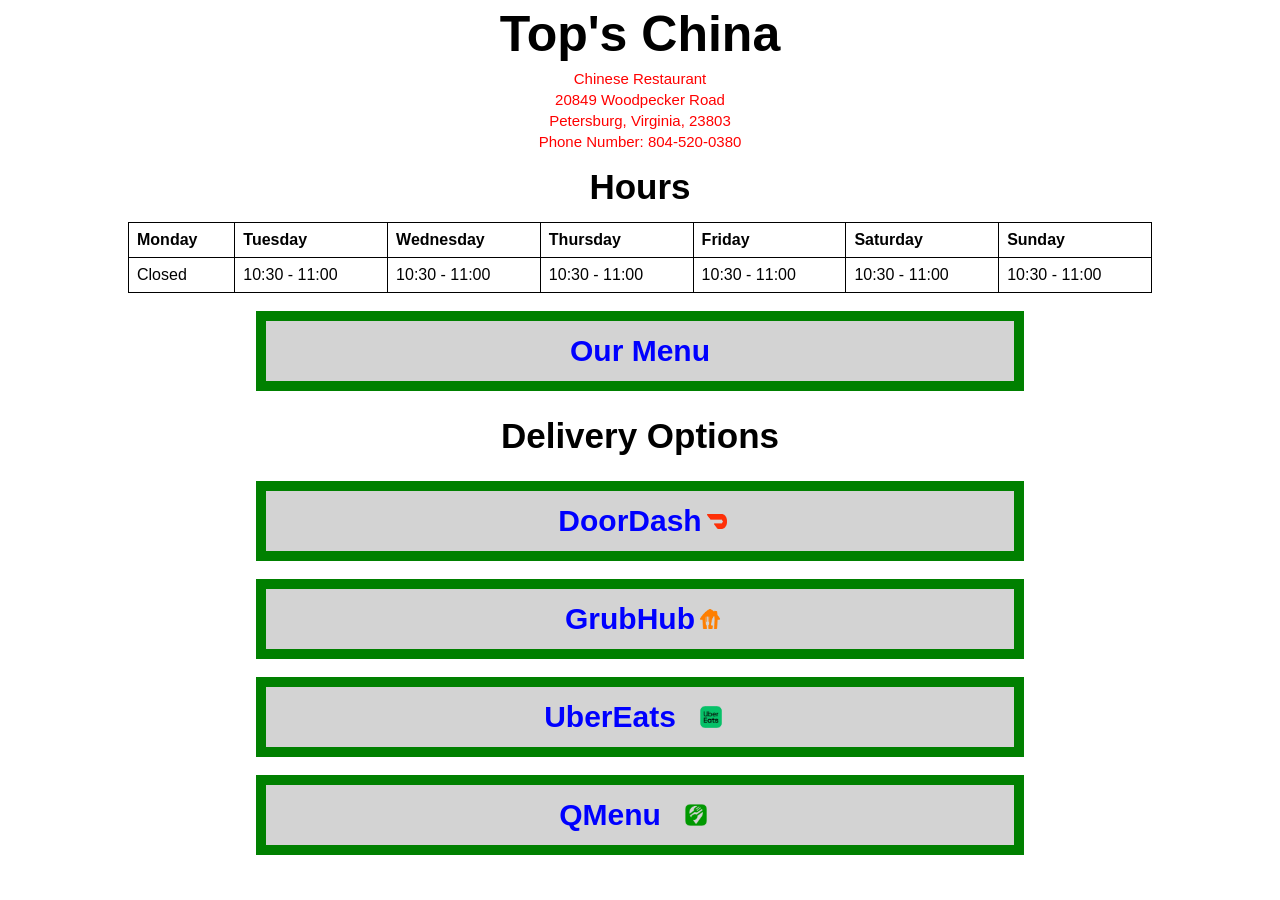
<file: index.html>
<!DOCTYPE html>
<html lang="en">
  <head>
    <meta charset="UTF-8" />
    <meta name="viewport" content="width=device-width, initial-scale=1.0" />
    <meta name="description" content="" />
    <title>Top's China Home</title>
    <link rel="stylesheet" href="main.css" />
  </head>

  <body>
    <h1 class="title">Top's China</h1>
    <p>Chinese Restaurant</p>
    <p>20849 Woodpecker Road</p>
    <p>Petersburg, Virginia, 23803</p>
    <p>Phone Number: 804-520-0380</p>
    <h2 class="hours">Hours</h2>
    <table>
      <tr>
        <th>Monday</th>
        <th>Tuesday</th>
        <th>Wednesday</th>
        <th>Thursday</th>
        <th>Friday</th>
        <th>Saturday</th>
        <th>Sunday</th>
      </tr>
      <tr>
        <td>Closed</td>
        <td>10:30 - 11:00</td>
        <td>10:30 - 11:00</td>
        <td>10:30 - 11:00</td>
        <td>10:30 - 11:00</td>
        <td>10:30 - 11:00</td>
        <td>10:30 - 11:00</td>
      </tr>
    </table>
    <br />
    <div class="menu"><a href="menu.html" class="menutext">Our Menu</a></div>
  </body>
  <h3 class="delivery">Delivery Options</h3>
  <div class="doordash">
    <a
      href="https://www.doordash.com/store/top%E2%80%99s-china-petersburg-921341/?cursor=eyJzdG9yZV9wcmltYXJ5X3ZlcnRpY2FsX2lkcyI6WzFdfQ==&pickup=false"
      class="doordashtext"
      >DoorDash</a
    >
    <img class="doordashimage" src="Images/doordash.png" alt="Doordash" />
  </div>
  <br />
  <div class="grubhub">
    <a
      href="https://www.grubhub.com/restaurant/tops-china-restaurant-20849-woodpecker-road-petersburg/4764312"
      class="grubhubtext"
      >GrubHub</a
    >
    <img class="grubhubimage" src="Images/grubhub.png" alt="GrubHub" />
  </div>
  <br />
  <div class="ubereats">
    <a
      href="https://www.ubereats.com/store/tops-china/_q0-BFd5Rl2pXuMeIvdudQ"
      class="ubereatstext"
      >UberEats</a
    >
    <img class="ubereatsimage" src="Images/ubereats.png" alt="UberEats" />
  </div>
  <br />
  <div class="qmenu">
    <a
      href="https://www.qmenu.us/#/top-s-china-petersburg/menu/1594341966933/details"
      class="qmenutext"
      >QMenu</a
    >
    <img class="qmenuimage" src="Images/qmenu.png" alt="QMenu" />
  </div>
  <br />
</html>
</file>
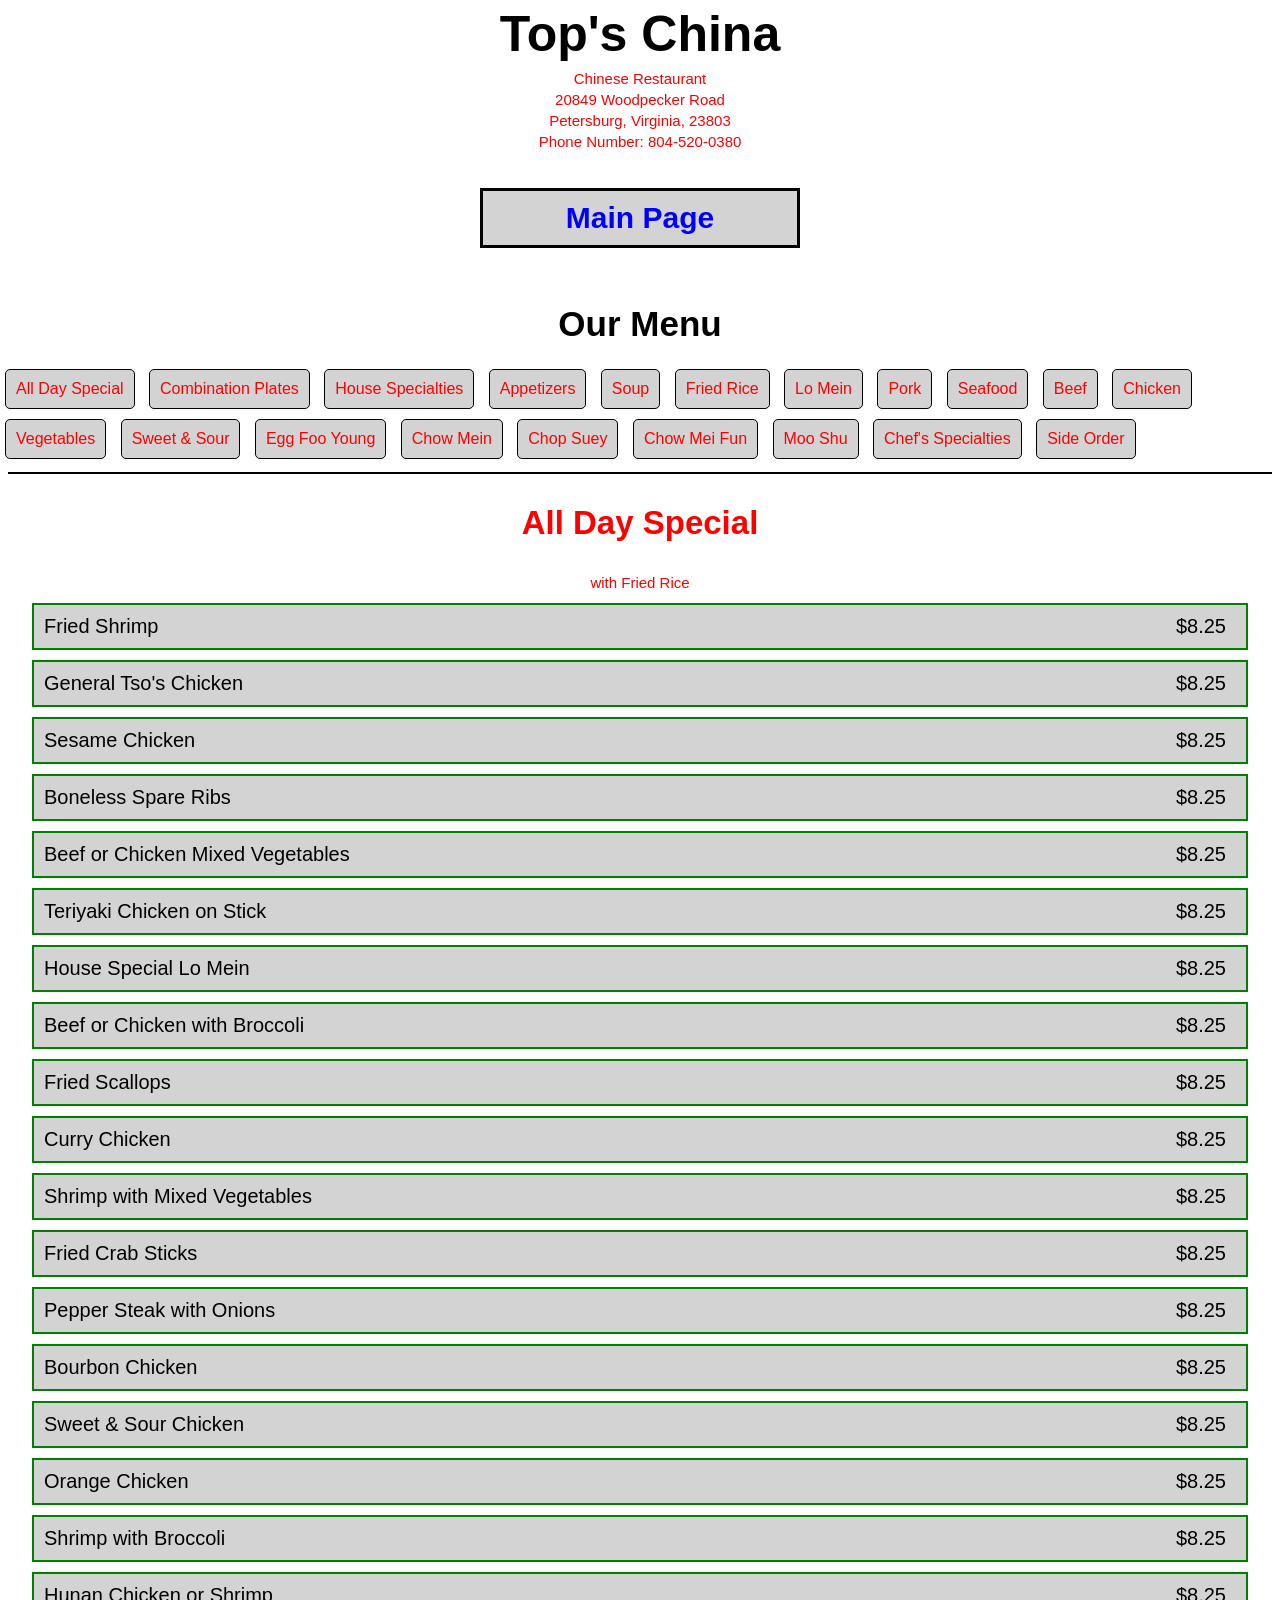
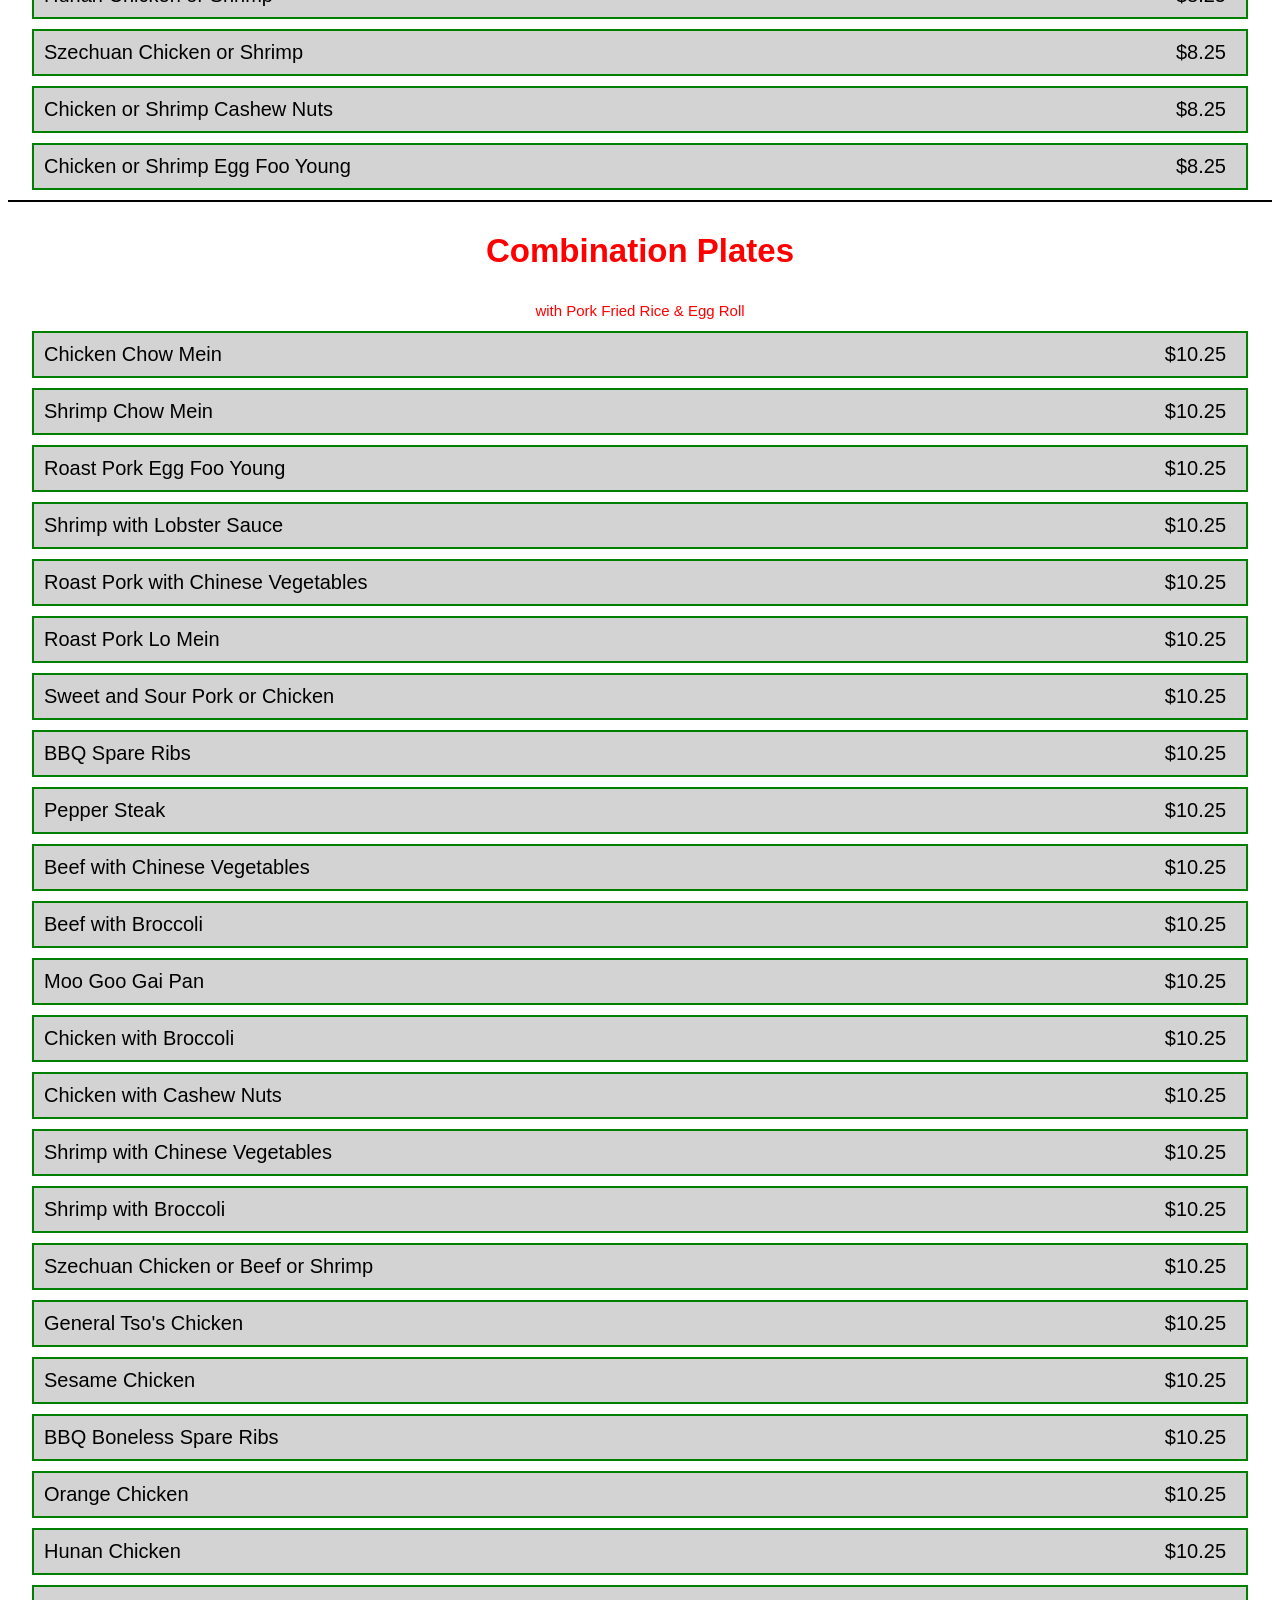
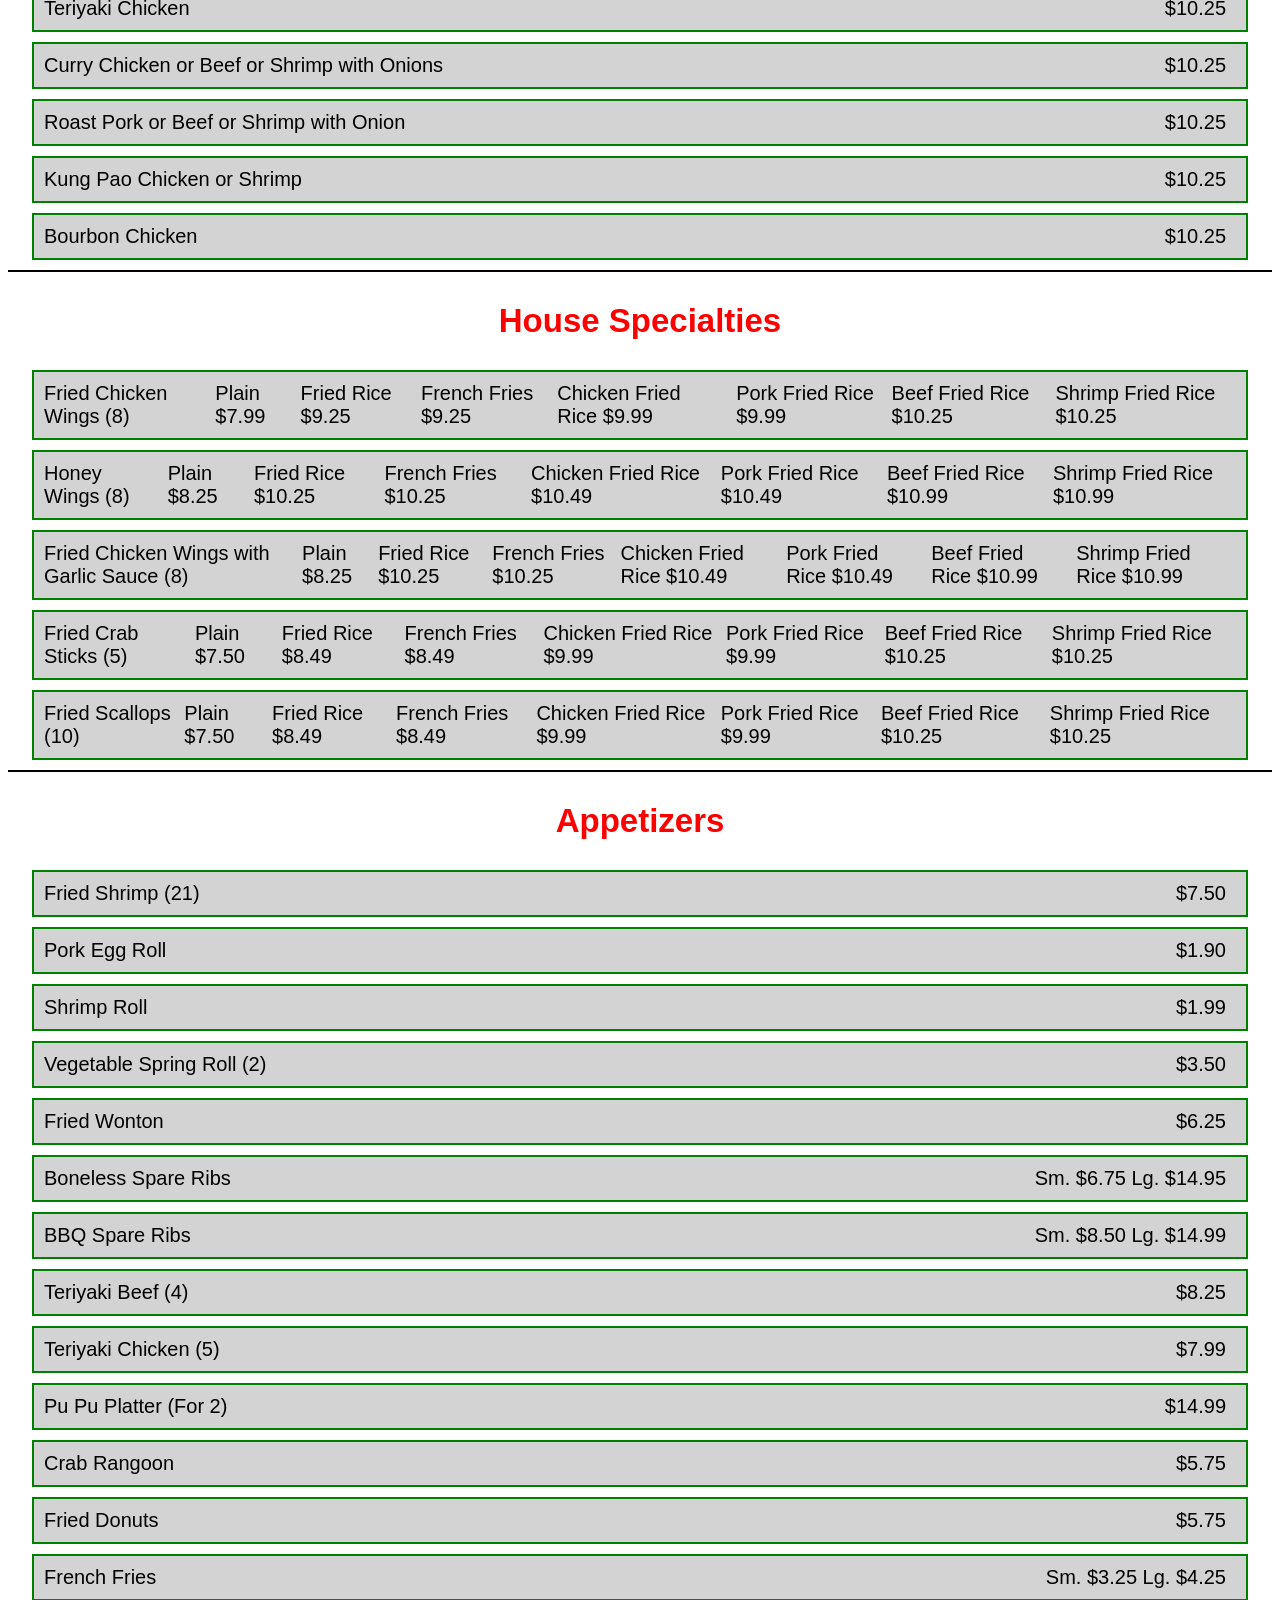
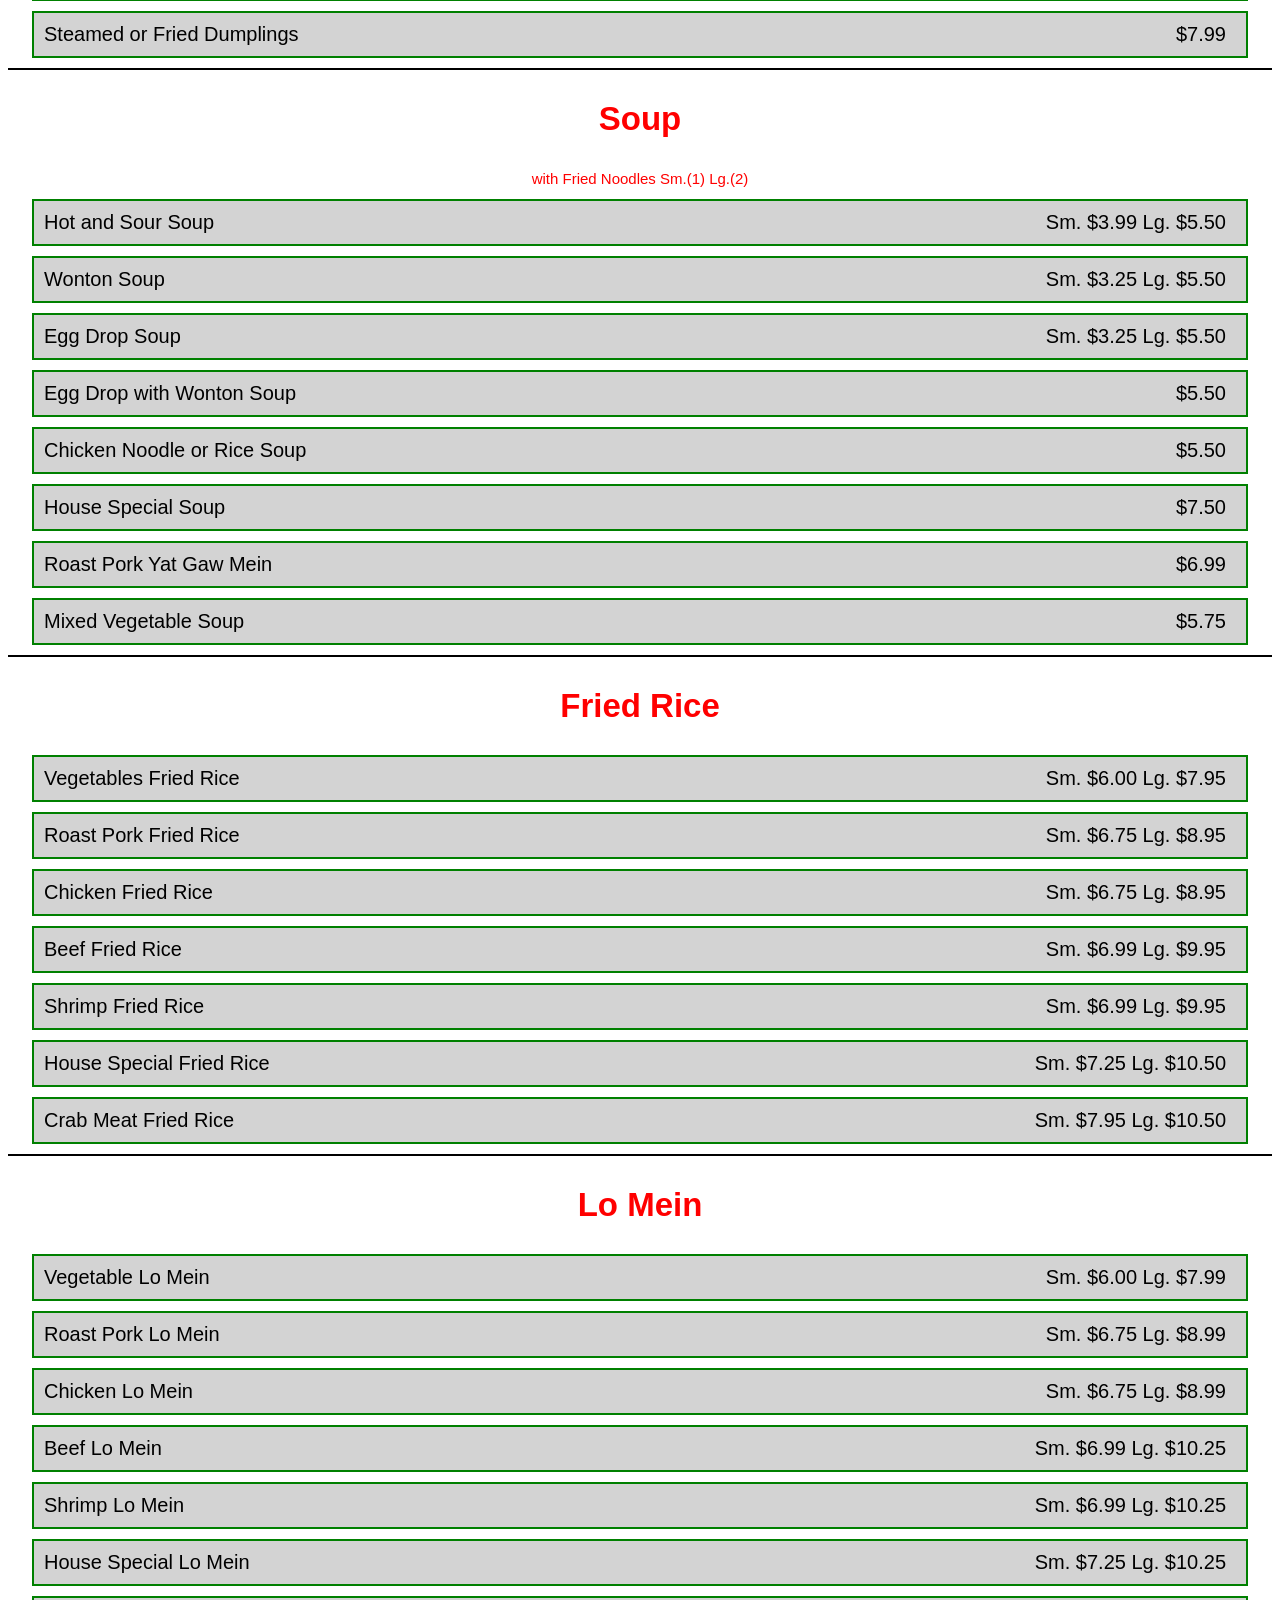
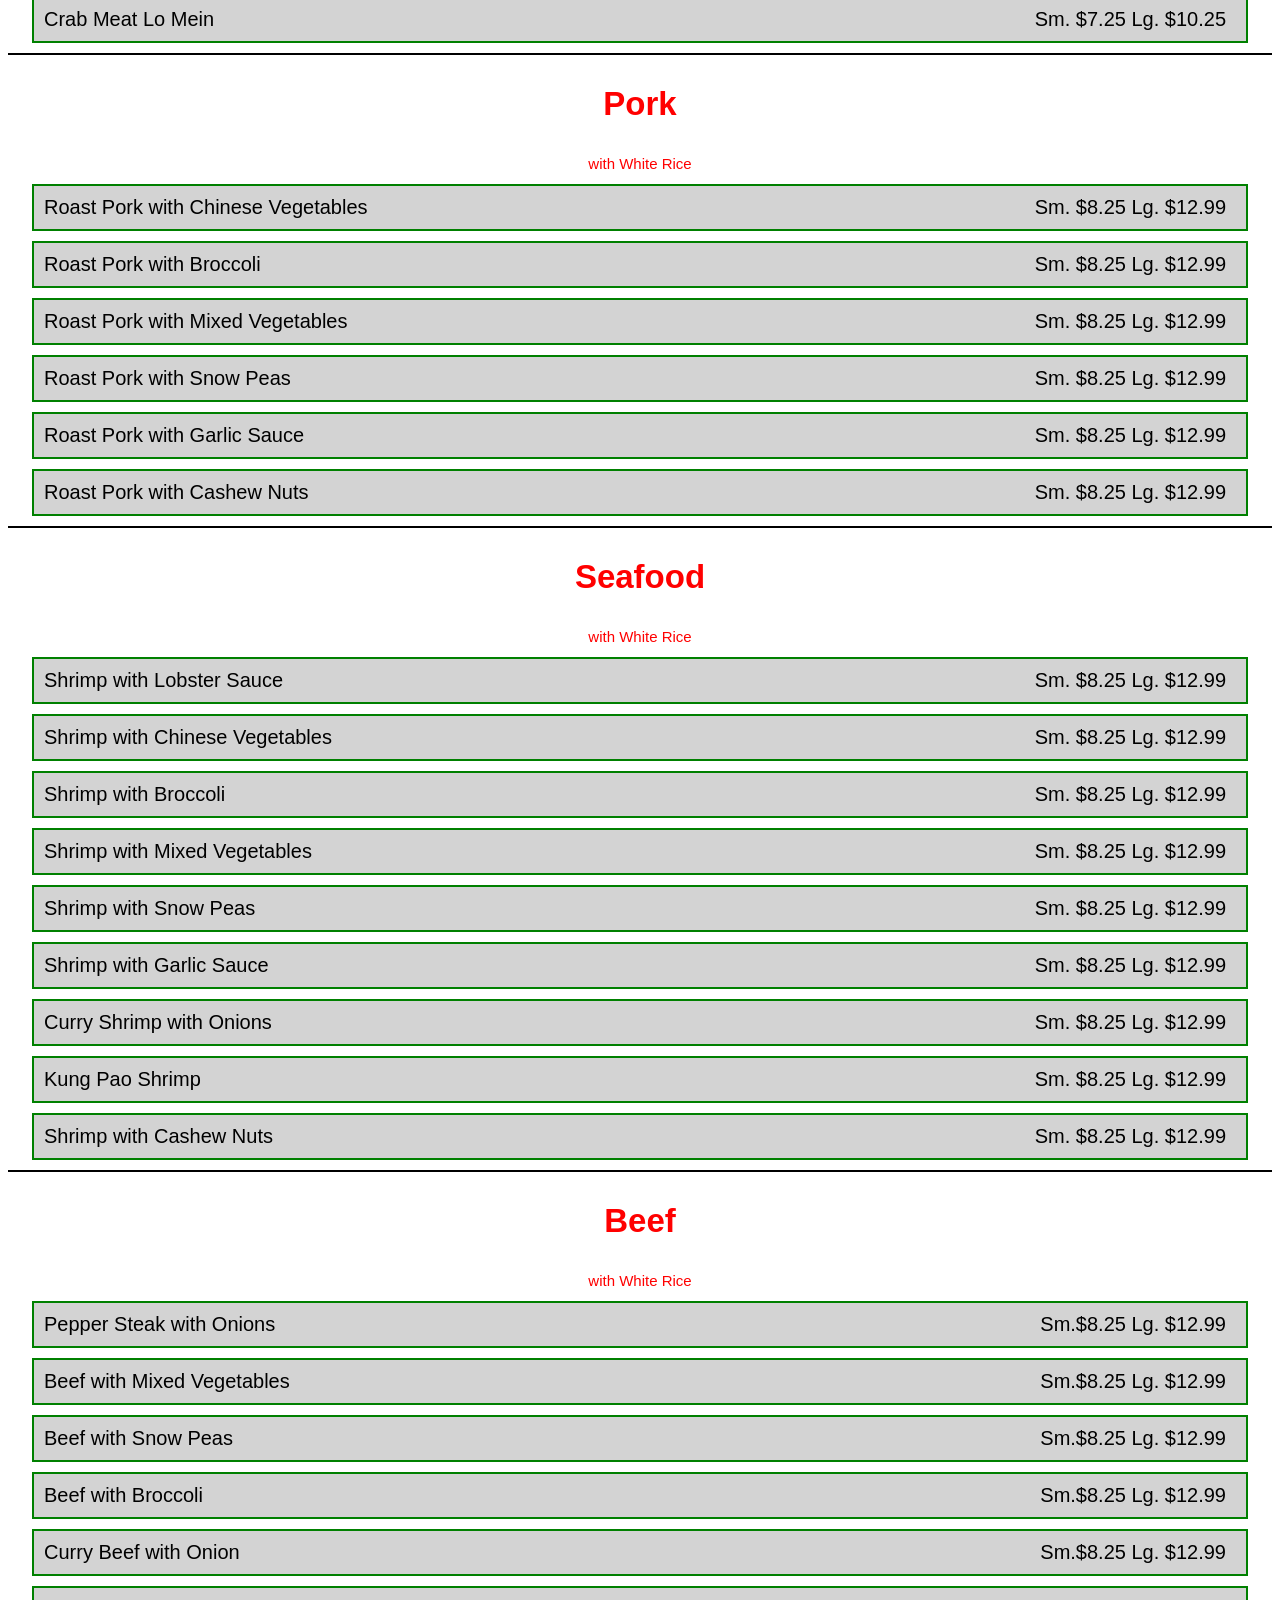
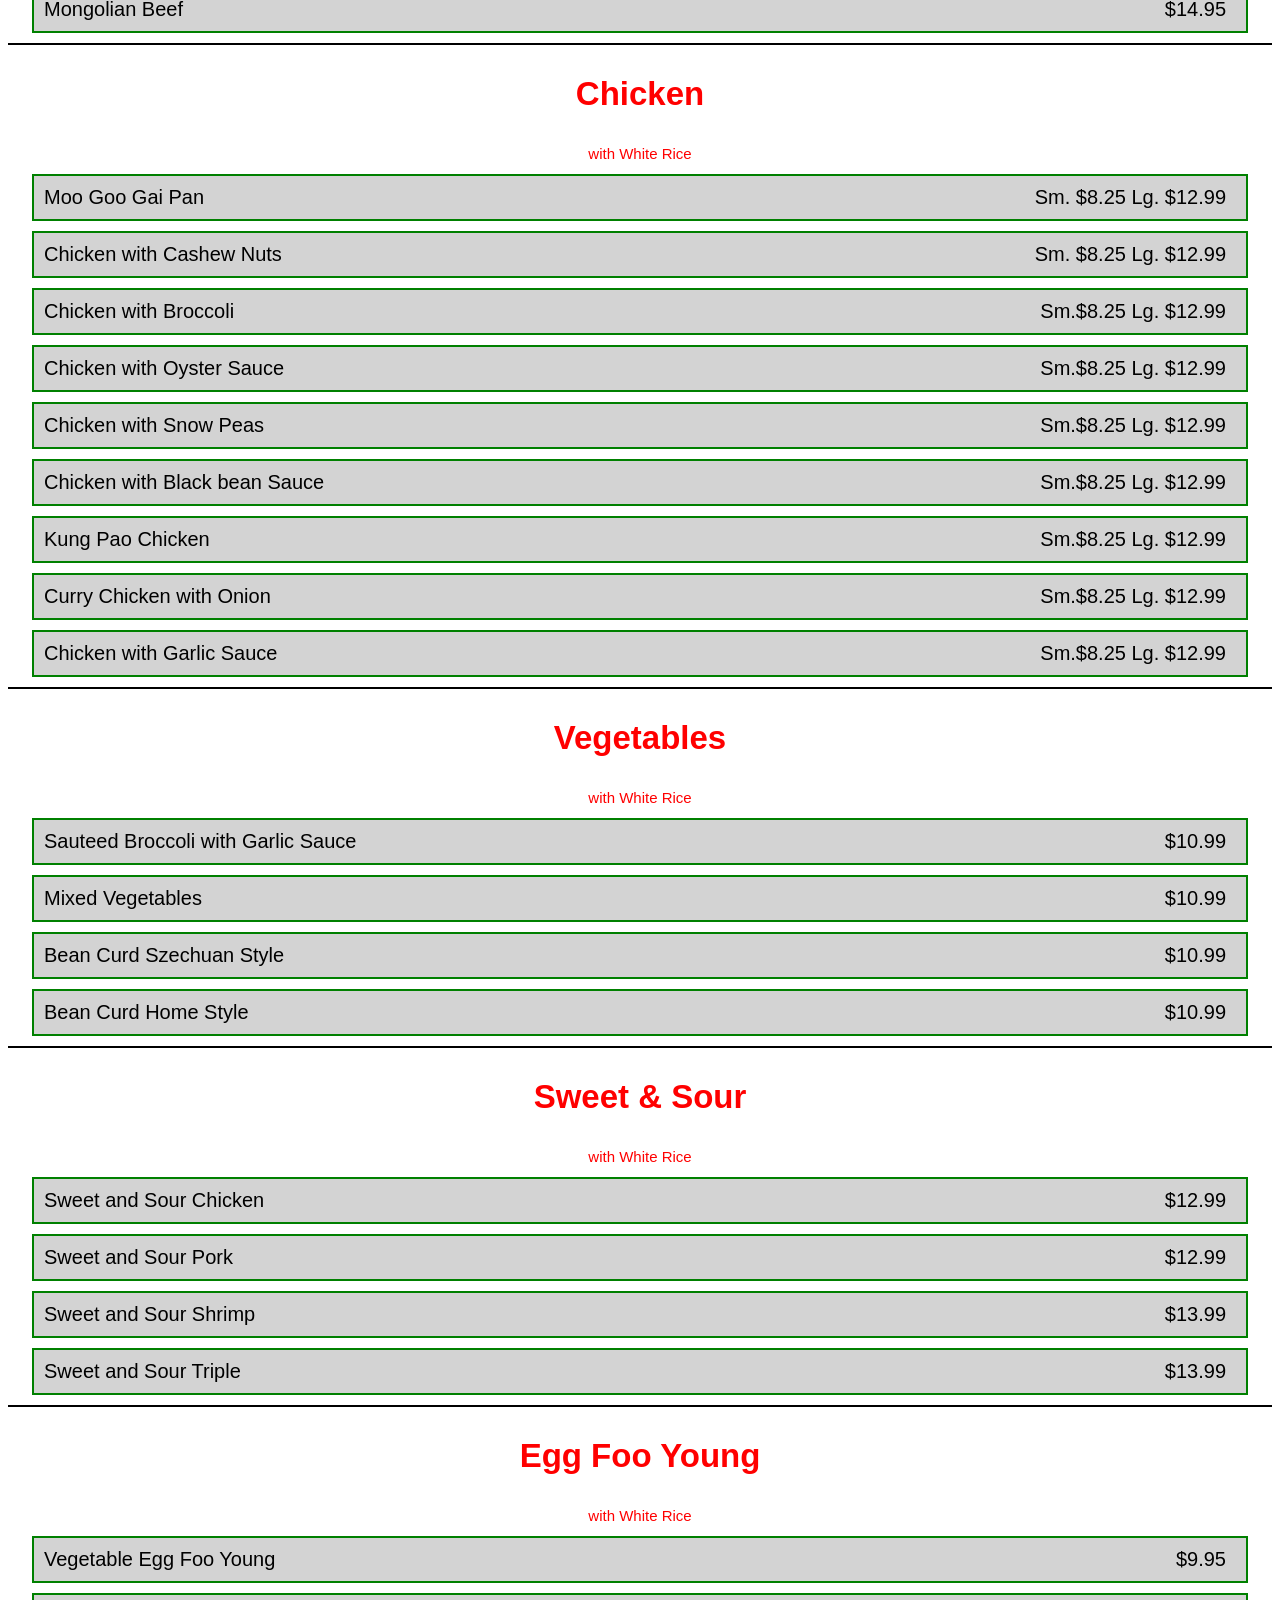
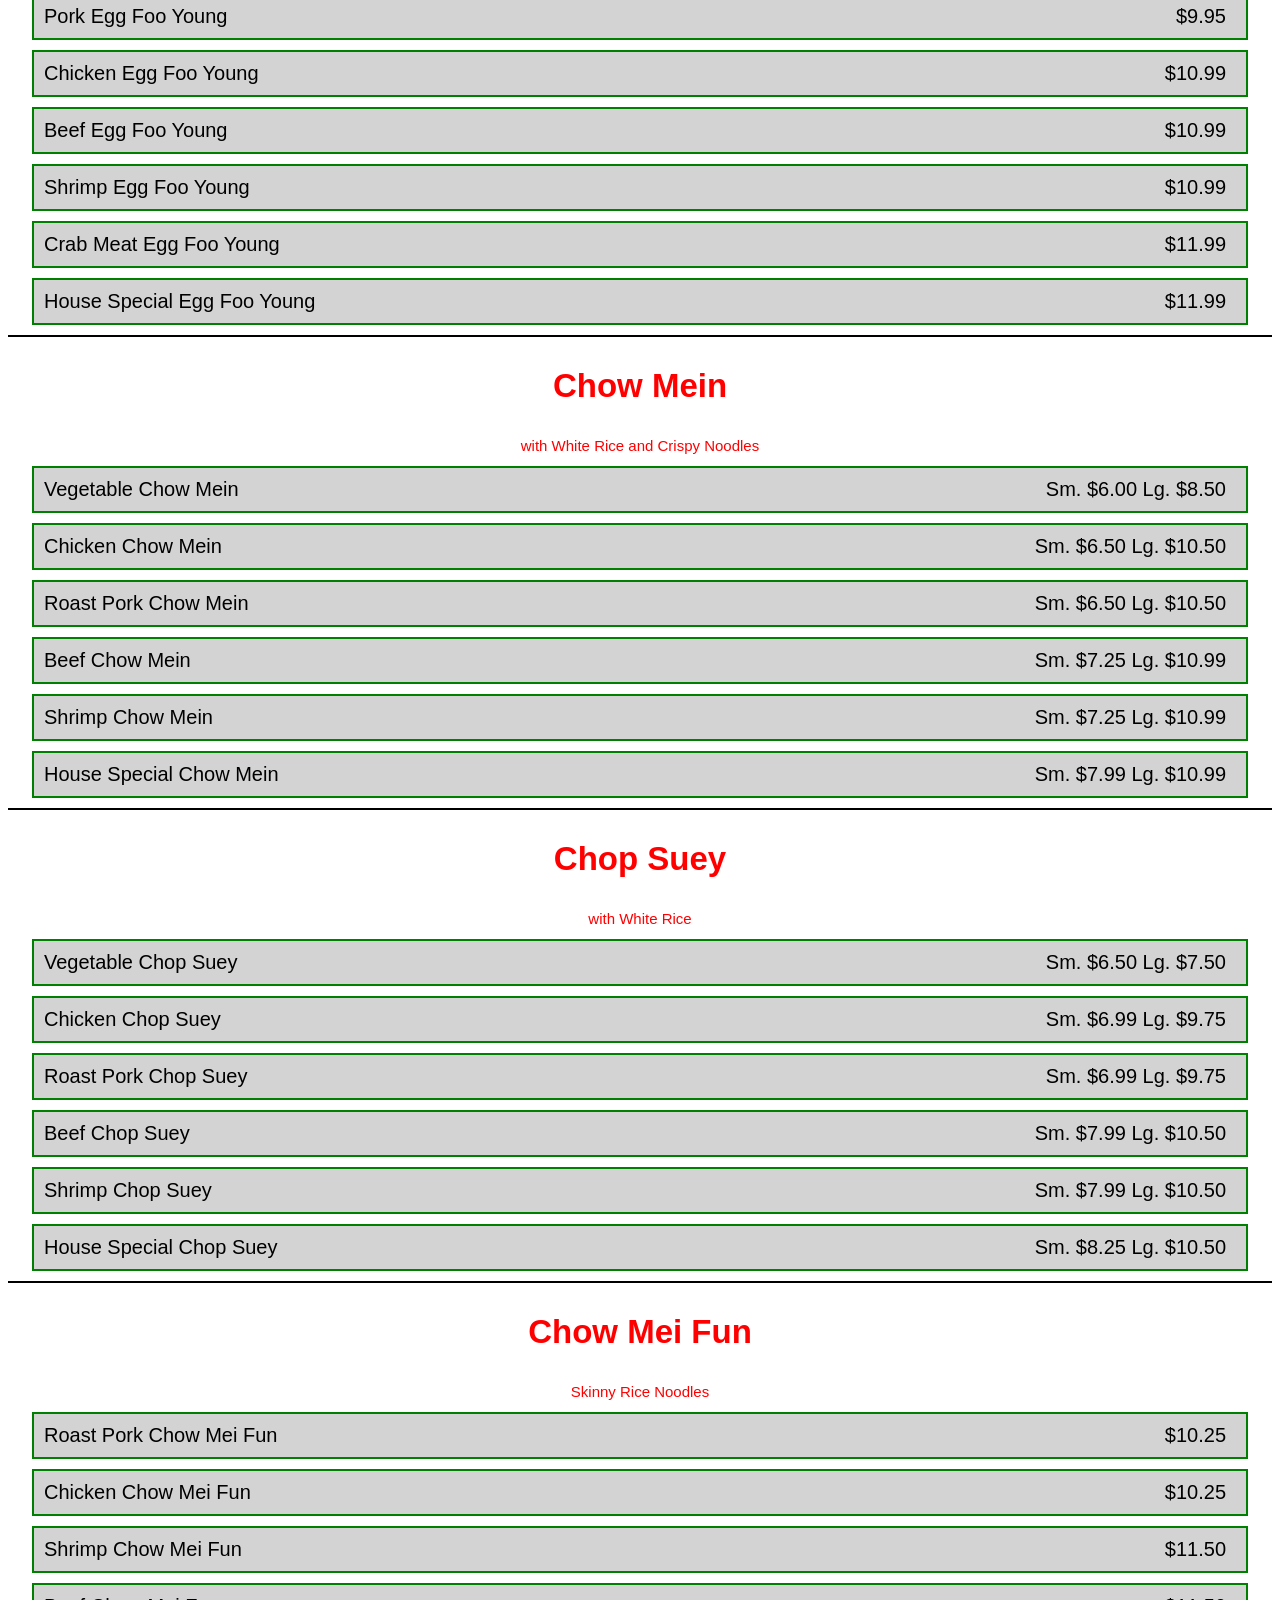
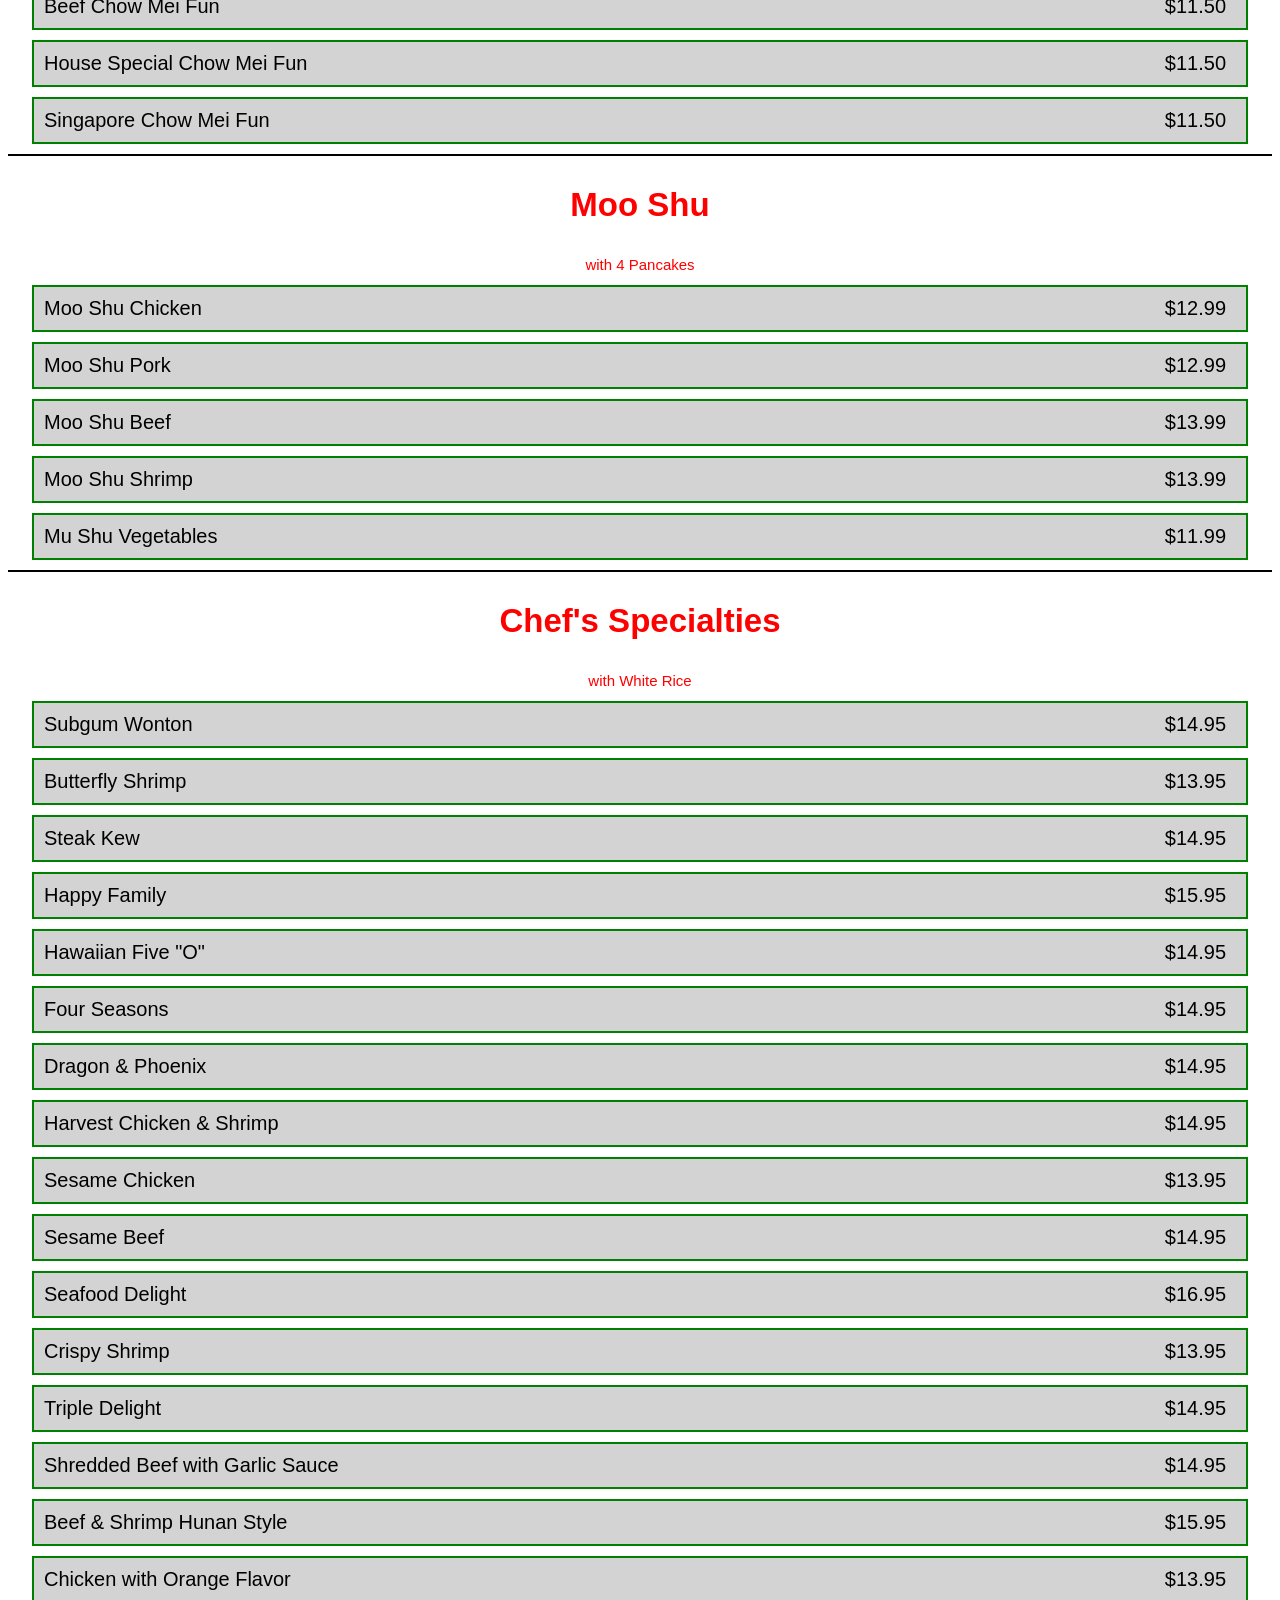
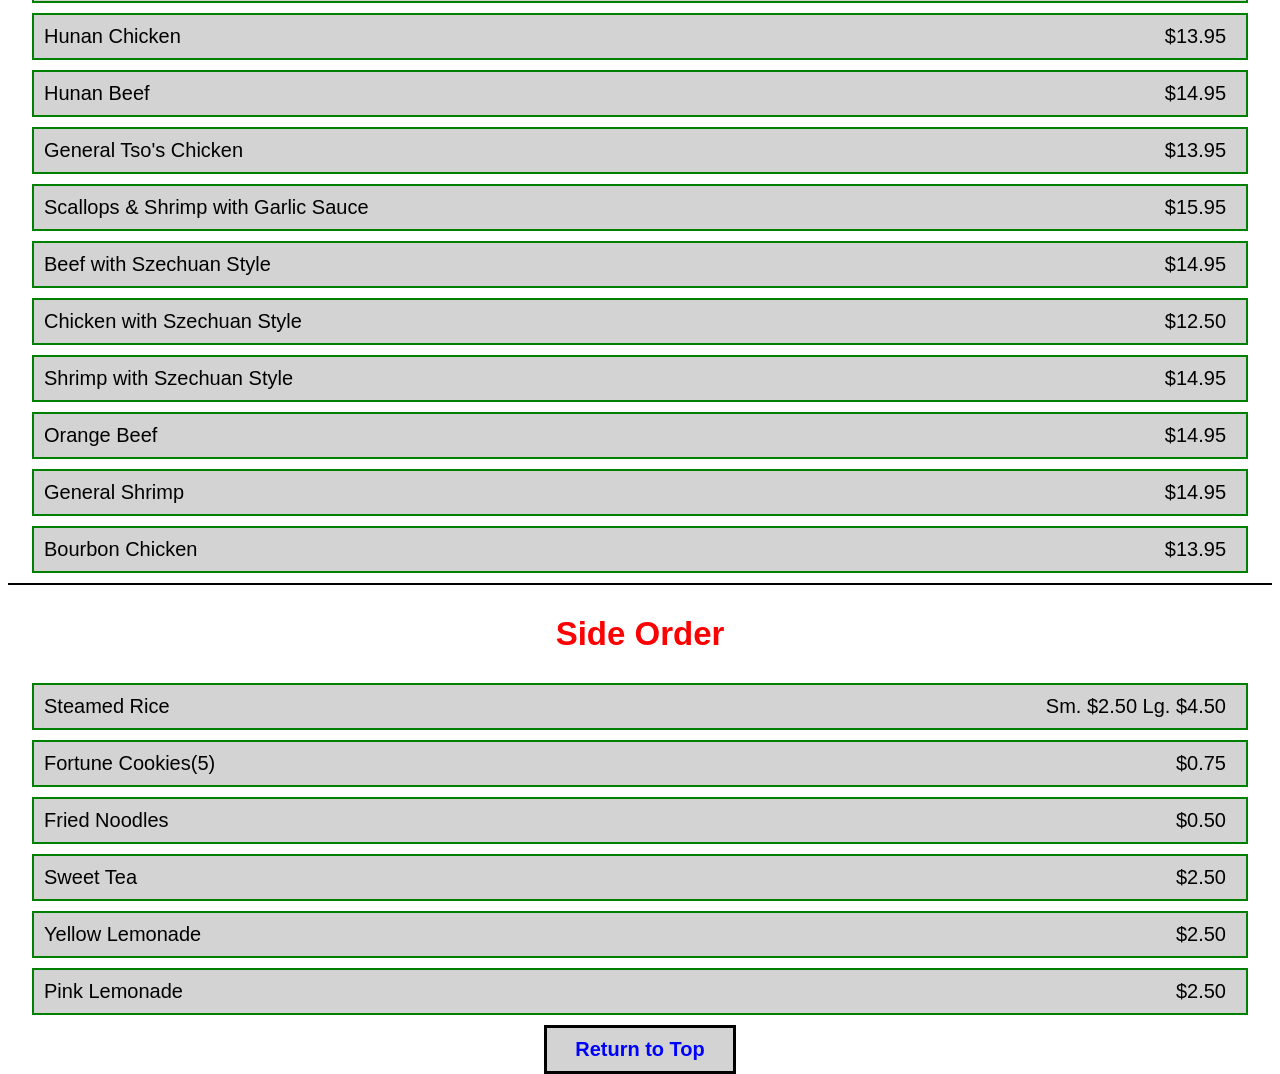
<file: menu.html>
<!DOCTYPE html>
<html lang="en">
  <head>
    <meta charset="UTF-8" />
    <meta name="viewport" content="width=device-width, initial-scale=1.0" />
    <meta name="description" content="" />
    <title>Top's China Menu</title>
    <link rel="stylesheet" href="main.css" />
  </head>
  <body>
    <h1 class="title">Top's China</h1>
    <p>Chinese Restaurant</p>
    <p>20849 Woodpecker Road</p>
    <p>Petersburg, Virginia, 23803</p>
    <p>Phone Number: 804-520-0380</p>
    <br />
    <br />
    <a href="index.html" class="mainpage">Main Page</a>
    <br />
    <br />
    <h2 class="menu2">Our Menu</h2>
    <ul class="horizontal-menu">
      <li><a href="#section-alldayspecial">All Day Special</a></li>
      <li><a href="#section-combinationplates">Combination Plates</a></li>
      <li><a href="#section-housespecialties">House Specialties</a></li>
      <li><a href="#section-appetizers">Appetizers</a></li>
      <li><a href="#section-soup">Soup</a></li>
      <li><a href="#section-friedrice">Fried Rice</a></li>
      <li><a href="#section-lomein">Lo Mein</a></li>
      <li><a href="#section-pork">Pork</a></li>
      <li><a href="#section-seafood">Seafood</a></li>
      <li><a href="#section-beef">Beef</a></li>
      <li><a href="#section-chicken">Chicken</a></li>
      <li><a href="#section-vegetables">Vegetables</a></li>
      <li><a href="#section-sweetandsour">Sweet & Sour</a></li>
      <li><a href="#section-eggfooyoung">Egg Foo Young</a></li>
      <li><a href="#section-chowmein">Chow Mein</a></li>
      <li><a href="#section-chopsuey">Chop Suey</a></li>
      <li><a href="#section-chowmeifun">Chow Mei Fun</a></li>
      <li><a href="#section-mooshu">Moo Shu</a></li>
      <li><a href="#section-chef'sspecialties">Chef's Specialties</a></li>
      <li><a href="#section-sideorder">Side Order</a></li>
    </ul>
    <hr class="selection" />
    <h3 id="section-special">All Day Special</h3>
    <p>with Fried Rice</p>
    <div class="menu-item"><span>Fried Shrimp</span><span>$8.25</span></div>
    <div class="menu-item">
      <span>General Tso's Chicken</span><span>$8.25</span>
    </div>
    <div class="menu-item"><span>Sesame Chicken</span><span>$8.25</span></div>
    <div class="menu-item">
      <span>Boneless Spare Ribs</span><span>$8.25</span>
    </div>
    <div class="menu-item">
      <span>Beef or Chicken Mixed Vegetables</span><span>$8.25</span>
    </div>
    <div class="menu-item">
      <span>Teriyaki Chicken on Stick</span><span>$8.25</span>
    </div>
    <div class="menu-item">
      <span>House Special Lo Mein</span><span>$8.25</span>
    </div>
    <div class="menu-item">
      <span>Beef or Chicken with Broccoli</span><span>$8.25</span>
    </div>
    <div class="menu-item"><span>Fried Scallops</span><span>$8.25</span></div>
    <div class="menu-item"><span>Curry Chicken</span><span>$8.25</span></div>
    <div class="menu-item">
      <span>Shrimp with Mixed Vegetables</span><span>$8.25</span>
    </div>
    <div class="menu-item">
      <span>Fried Crab Sticks</span><span>$8.25</span>
    </div>
    <div class="menu-item">
      <span>Pepper Steak with Onions</span><span>$8.25</span>
    </div>
    <div class="menu-item"><span>Bourbon Chicken</span><span>$8.25</span></div>
    <div class="menu-item">
      <span>Sweet & Sour Chicken</span><span>$8.25</span>
    </div>
    <div class="menu-item"><span>Orange Chicken</span><span>$8.25</span></div>
    <div class="menu-item">
      <span>Shrimp with Broccoli</span><span>$8.25</span>
    </div>
    <div class="menu-item">
      <span>Hunan Chicken or Shrimp</span><span>$8.25</span>
    </div>
    <div class="menu-item">
      <span>Szechuan Chicken or Shrimp</span><span>$8.25</span>
    </div>
    <div class="menu-item">
      <span>Chicken or Shrimp Cashew Nuts</span><span>$8.25</span>
    </div>
    <div class="menu-item">
      <span>Chicken or Shrimp Egg Foo Young</span><span>$8.25</span>
    </div>

    <hr class="selection" />

    <h3 id="section-combinationplates">Combination Plates</h3>
    <p>with Pork Fried Rice & Egg Roll</p>
    <div class="menu-item">
      <span>Chicken Chow Mein</span><span>$10.25</span>
    </div>
    <div class="menu-item">
      <span>Shrimp Chow Mein</span><span>$10.25</span>
    </div>
    <div class="menu-item">
      <span>Roast Pork Egg Foo Young</span><span>$10.25</span>
    </div>
    <div class="menu-item">
      <span>Shrimp with Lobster Sauce</span><span>$10.25</span>
    </div>
    <div class="menu-item">
      <span>Roast Pork with Chinese Vegetables</span><span>$10.25</span>
    </div>
    <div class="menu-item">
      <span>Roast Pork Lo Mein</span><span>$10.25</span>
    </div>
    <div class="menu-item">
      <span>Sweet and Sour Pork or Chicken</span><span>$10.25</span>
    </div>
    <div class="menu-item"><span>BBQ Spare Ribs</span><span>$10.25</span></div>
    <div class="menu-item"><span>Pepper Steak</span><span>$10.25</span></div>
    <div class="menu-item">
      <span>Beef with Chinese Vegetables</span><span>$10.25</span>
    </div>
    <div class="menu-item">
      <span>Beef with Broccoli</span><span>$10.25</span>
    </div>
    <div class="menu-item"><span>Moo Goo Gai Pan</span><span>$10.25</span></div>
    <div class="menu-item">
      <span>Chicken with Broccoli</span><span>$10.25</span>
    </div>
    <div class="menu-item">
      <span>Chicken with Cashew Nuts</span><span>$10.25</span>
    </div>
    <div class="menu-item">
      <span>Shrimp with Chinese Vegetables</span><span>$10.25</span>
    </div>
    <div class="menu-item">
      <span>Shrimp with Broccoli</span><span>$10.25</span>
    </div>
    <div class="menu-item">
      <span>Szechuan Chicken or Beef or Shrimp</span><span>$10.25</span>
    </div>
    <div class="menu-item">
      <span>General Tso's Chicken</span><span>$10.25</span>
    </div>
    <div class="menu-item"><span>Sesame Chicken</span><span>$10.25</span></div>
    <div class="menu-item">
      <span>BBQ Boneless Spare Ribs</span><span>$10.25</span>
    </div>
    <div class="menu-item"><span>Orange Chicken</span><span>$10.25</span></div>
    <div class="menu-item"><span>Hunan Chicken</span><span>$10.25</span></div>
    <div class="menu-item">
      <span>Teriyaki Chicken</span><span>$10.25</span>
    </div>
    <div class="menu-item">
      <span>Curry Chicken or Beef or Shrimp with Onions</span
      ><span>$10.25</span>
    </div>
    <div class="menu-item">
      <span>Roast Pork or Beef or Shrimp with Onion</span><span>$10.25</span>
    </div>
    <div class="menu-item">
      <span>Kung Pao Chicken or Shrimp</span><span>$10.25</span>
    </div>
    <div class="menu-item"><span>Bourbon Chicken</span><span>$10.25</span></div>

    <hr class="selection" />

    <h3 id="section-housespecialties">House Specialties</h3>
    <div class="menu-item">
      <span>Fried Chicken Wings (8)</span>
      <span>Plain $7.99</span>
      <span>Fried Rice $9.25</span>
      <span>French Fries $9.25</span>
      <span>Chicken Fried Rice $9.99</span>
      <span>Pork Fried Rice $9.99</span>
      <span>Beef Fried Rice $10.25</span>
      <span>Shrimp Fried Rice $10.25</span>
    </div>

    <div class="menu-item">
      <span>Honey Wings (8)</span>
      <span>Plain $8.25</span>
      <span>Fried Rice $10.25</span>
      <span>French Fries $10.25</span>
      <span>Chicken Fried Rice $10.49</span>
      <span>Pork Fried Rice $10.49</span>
      <span>Beef Fried Rice $10.99</span>
      <span>Shrimp Fried Rice $10.99</span>
    </div>

    <div class="menu-item">
      <span>Fried Chicken Wings with Garlic Sauce (8)</span>
      <span>Plain $8.25</span>
      <span>Fried Rice $10.25</span>
      <span>French Fries $10.25</span>
      <span>Chicken Fried Rice $10.49</span>
      <span>Pork Fried Rice $10.49</span>
      <span>Beef Fried Rice $10.99</span>
      <span>Shrimp Fried Rice $10.99</span>
    </div>

    <div class="menu-item">
      <span>Fried Crab Sticks (5)</span>
      <span>Plain $7.50</span>
      <span>Fried Rice $8.49</span>
      <span>French Fries $8.49</span>
      <span>Chicken Fried Rice $9.99</span>
      <span>Pork Fried Rice $9.99</span>
      <span>Beef Fried Rice $10.25</span>
      <span>Shrimp Fried Rice $10.25</span>
    </div>

    <div class="menu-item">
      <span>Fried Scallops (10)</span>
      <span>Plain $7.50</span>
      <span>Fried Rice $8.49</span>
      <span>French Fries $8.49</span>
      <span>Chicken Fried Rice $9.99</span>
      <span>Pork Fried Rice $9.99</span>
      <span>Beef Fried Rice $10.25</span>
      <span>Shrimp Fried Rice $10.25</span>
    </div>
    <hr class="selection" />

    <h3 id="section-appetizers">Appetizers</h3>
    <div class="menu-item">
      <span>Fried Shrimp (21)</span><span>$7.50</span>
    </div>
    <div class="menu-item"><span>Pork Egg Roll</span><span>$1.90</span></div>
    <div class="menu-item"><span>Shrimp Roll</span><span>$1.99</span></div>
    <div class="menu-item">
      <span>Vegetable Spring Roll (2)</span><span>$3.50</span>
    </div>
    <div class="menu-item"><span>Fried Wonton</span><span>$6.25</span></div>
    <div class="menu-item">
      <span>Boneless Spare Ribs</span><span>Sm. $6.75 Lg. $14.95</span>
    </div>
    <div class="menu-item">
      <span>BBQ Spare Ribs</span><span>Sm. $8.50 Lg. $14.99</span>
    </div>
    <div class="menu-item">
      <span>Teriyaki Beef (4)</span><span>$8.25</span>
    </div>
    <div class="menu-item">
      <span>Teriyaki Chicken (5)</span><span>$7.99</span>
    </div>
    <div class="menu-item">
      <span>Pu Pu Platter (For 2)</span><span>$14.99</span>
    </div>
    <div class="menu-item"><span>Crab Rangoon</span><span>$5.75</span></div>
    <div class="menu-item"><span>Fried Donuts</span><span>$5.75</span></div>
    <div class="menu-item">
      <span>French Fries</span><span>Sm. $3.25 Lg. $4.25</span>
    </div>
    <div class="menu-item">
      <span>Steamed or Fried Dumplings</span><span>$7.99</span>
    </div>

    <hr class="selection" />

    <h3 id="section-soup">Soup</h3>
    <p>with Fried Noodles Sm.(1) Lg.(2)</p>
    <div class="menu-item">
      <span>Hot and Sour Soup</span><span>Sm. $3.99 Lg. $5.50</span>
    </div>
    <div class="menu-item">
      <span>Wonton Soup</span><span>Sm. $3.25 Lg. $5.50</span>
    </div>
    <div class="menu-item">
      <span>Egg Drop Soup</span><span>Sm. $3.25 Lg. $5.50</span>
    </div>
    <div class="menu-item">
      <span>Egg Drop with Wonton Soup</span><span>$5.50</span>
    </div>
    <div class="menu-item">
      <span>Chicken Noodle or Rice Soup</span><span>$5.50</span>
    </div>
    <div class="menu-item">
      <span>House Special Soup</span><span>$7.50</span>
    </div>
    <div class="menu-item">
      <span>Roast Pork Yat Gaw Mein</span><span>$6.99</span>
    </div>
    <div class="menu-item">
      <span>Mixed Vegetable Soup</span><span>$5.75</span>
    </div>

    <hr class="selection" />

    <h3 id="section-friedrice">Fried Rice</h3>
    <div class="menu-item">
      <span>Vegetables Fried Rice</span><span>Sm. $6.00 Lg. $7.95</span>
    </div>
    <div class="menu-item">
      <span>Roast Pork Fried Rice</span><span>Sm. $6.75 Lg. $8.95</span>
    </div>
    <div class="menu-item">
      <span>Chicken Fried Rice</span><span>Sm. $6.75 Lg. $8.95</span>
    </div>
    <div class="menu-item">
      <span>Beef Fried Rice</span><span>Sm. $6.99 Lg. $9.95</span>
    </div>
    <div class="menu-item">
      <span>Shrimp Fried Rice</span><span>Sm. $6.99 Lg. $9.95</span>
    </div>
    <div class="menu-item">
      <span>House Special Fried Rice</span><span>Sm. $7.25 Lg. $10.50</span>
    </div>
    <div class="menu-item">
      <span>Crab Meat Fried Rice</span><span>Sm. $7.95 Lg. $10.50</span>
    </div>

    <hr class="selection" />

    <h3 id="section-lomein">Lo Mein</h3>
    <div class="menu-item">
      <span>Vegetable Lo Mein</span><span>Sm. $6.00 Lg. $7.99</span>
    </div>
    <div class="menu-item">
      <span>Roast Pork Lo Mein</span><span>Sm. $6.75 Lg. $8.99</span>
    </div>
    <div class="menu-item">
      <span>Chicken Lo Mein</span><span>Sm. $6.75 Lg. $8.99</span>
    </div>
    <div class="menu-item">
      <span>Beef Lo Mein</span><span>Sm. $6.99 Lg. $10.25</span>
    </div>
    <div class="menu-item">
      <span>Shrimp Lo Mein</span><span>Sm. $6.99 Lg. $10.25</span>
    </div>
    <div class="menu-item">
      <span>House Special Lo Mein</span><span>Sm. $7.25 Lg. $10.25</span>
    </div>
    <div class="menu-item">
      <span>Crab Meat Lo Mein</span><span>Sm. $7.25 Lg. $10.25</span>
    </div>
    <hr class="selection" />

    <h3 id="section-pork">Pork</h3>
    <p>with White Rice</p>
    <div class="menu-item">
      <span>Roast Pork with Chinese Vegetables</span
      ><span>Sm. $8.25 Lg. $12.99</span>
    </div>
    <div class="menu-item">
      <span>Roast Pork with Broccoli</span><span>Sm. $8.25 Lg. $12.99</span>
    </div>
    <div class="menu-item">
      <span>Roast Pork with Mixed Vegetables</span
      ><span>Sm. $8.25 Lg. $12.99</span>
    </div>
    <div class="menu-item">
      <span>Roast Pork with Snow Peas</span><span>Sm. $8.25 Lg. $12.99</span>
    </div>
    <div class="menu-item">
      <span>Roast Pork with Garlic Sauce</span><span>Sm. $8.25 Lg. $12.99</span>
    </div>
    <div class="menu-item">
      <span>Roast Pork with Cashew Nuts</span><span>Sm. $8.25 Lg. $12.99</span>
    </div>
    <hr class="selection" />

    <h3 id="section-seafood">Seafood</h3>
    <p>with White Rice</p>
    <div class="menu-item">
      <span>Shrimp with Lobster Sauce</span><span>Sm. $8.25 Lg. $12.99</span>
    </div>
    <div class="menu-item">
      <span>Shrimp with Chinese Vegetables</span
      ><span>Sm. $8.25 Lg. $12.99</span>
    </div>
    <div class="menu-item">
      <span>Shrimp with Broccoli</span><span>Sm. $8.25 Lg. $12.99</span>
    </div>
    <div class="menu-item">
      <span>Shrimp with Mixed Vegetables</span><span>Sm. $8.25 Lg. $12.99</span>
    </div>
    <div class="menu-item">
      <span>Shrimp with Snow Peas</span><span>Sm. $8.25 Lg. $12.99</span>
    </div>
    <div class="menu-item">
      <span>Shrimp with Garlic Sauce</span><span>Sm. $8.25 Lg. $12.99</span>
    </div>
    <div class="menu-item">
      <span>Curry Shrimp with Onions</span><span>Sm. $8.25 Lg. $12.99</span>
    </div>
    <div class="menu-item">
      <span>Kung Pao Shrimp</span><span>Sm. $8.25 Lg. $12.99</span>
    </div>
    <div class="menu-item">
      <span>Shrimp with Cashew Nuts</span><span>Sm. $8.25 Lg. $12.99</span>
    </div>
    <hr class="selection" />

    <h3 id="section-beef">Beef</h3>
    <p>with White Rice</p>
    <div class="menu-item">
      <span>Pepper Steak with Onions</span><span>Sm.$8.25 Lg. $12.99</span>
    </div>
    <div class="menu-item">
      <span>Beef with Mixed Vegetables</span><span>Sm.$8.25 Lg. $12.99</span>
    </div>
    <div class="menu-item">
      <span>Beef with Snow Peas</span><span>Sm.$8.25 Lg. $12.99</span>
    </div>
    <div class="menu-item">
      <span>Beef with Broccoli</span><span>Sm.$8.25 Lg. $12.99</span>
    </div>
    <div class="menu-item">
      <span>Curry Beef with Onion</span><span>Sm.$8.25 Lg. $12.99</span>
    </div>
    <div class="menu-item"><span>Mongolian Beef</span><span>$14.95</span></div>
    <hr class="selection" />

    <h3 id="section-chicken">Chicken</h3>
    <p>with White Rice</p>
    <div class="menu-item">
      <span>Moo Goo Gai Pan</span><span>Sm. $8.25 Lg. $12.99</span>
    </div>
    <div class="menu-item">
      <span>Chicken with Cashew Nuts</span><span>Sm. $8.25 Lg. $12.99</span>
    </div>
    <div class="menu-item">
      <span>Chicken with Broccoli</span><span>Sm.$8.25 Lg. $12.99</span>
    </div>
    <div class="menu-item">
      <span>Chicken with Oyster Sauce</span><span>Sm.$8.25 Lg. $12.99</span>
    </div>
    <div class="menu-item">
      <span>Chicken with Snow Peas</span><span>Sm.$8.25 Lg. $12.99</span>
    </div>
    <div class="menu-item">
      <span>Chicken with Black bean Sauce</span><span>Sm.$8.25 Lg. $12.99</span>
    </div>
    <div class="menu-item">
      <span>Kung Pao Chicken</span><span>Sm.$8.25 Lg. $12.99</span>
    </div>
    <div class="menu-item">
      <span>Curry Chicken with Onion</span><span>Sm.$8.25 Lg. $12.99</span>
    </div>
    <div class="menu-item">
      <span>Chicken with Garlic Sauce</span><span>Sm.$8.25 Lg. $12.99</span>
    </div>
    <hr class="selection" />

    <h3 id="section-vegetables">Vegetables</h3>
    <p>with White Rice</p>
    <div class="menu-item">
      <span>Sauteed Broccoli with Garlic Sauce</span><span>$10.99</span>
    </div>
    <div class="menu-item">
      <span>Mixed Vegetables</span><span>$10.99</span>
    </div>
    <div class="menu-item">
      <span>Bean Curd Szechuan Style</span><span>$10.99</span>
    </div>
    <div class="menu-item">
      <span>Bean Curd Home Style</span><span>$10.99</span>
    </div>
    <hr class="selection" />

    <h3 id="section-sweetandsour">Sweet & Sour</h3>
    <p>with White Rice</p>
    <div class="menu-item">
      <span>Sweet and Sour Chicken</span><span>$12.99</span>
    </div>
    <div class="menu-item">
      <span>Sweet and Sour Pork</span><span>$12.99</span>
    </div>
    <div class="menu-item">
      <span>Sweet and Sour Shrimp</span><span>$13.99</span>
    </div>
    <div class="menu-item">
      <span>Sweet and Sour Triple</span><span>$13.99</span>
    </div>
    <hr class="selection" />

    <h3 id="section-eggfooyoung">Egg Foo Young</h3>
    <p>with White Rice</p>
    <div class="menu-item">
      <span>Vegetable Egg Foo Young</span><span>$9.95</span>
    </div>
    <div class="menu-item">
      <span>Pork Egg Foo Young</span><span>$9.95</span>
    </div>
    <div class="menu-item">
      <span>Chicken Egg Foo Young</span><span>$10.99</span>
    </div>
    <div class="menu-item">
      <span>Beef Egg Foo Young</span><span>$10.99</span>
    </div>
    <div class="menu-item">
      <span>Shrimp Egg Foo Young</span><span>$10.99</span>
    </div>
    <div class="menu-item">
      <span>Crab Meat Egg Foo Young</span><span>$11.99</span>
    </div>
    <div class="menu-item">
      <span>House Special Egg Foo Young</span><span>$11.99</span>
    </div>
    <hr class="selection" />

    <h3 id="section-chowmein">Chow Mein</h3>
    <p>with White Rice and Crispy Noodles</p>
    <div class="menu-item">
      <span>Vegetable Chow Mein</span><span>Sm. $6.00 Lg. $8.50</span>
    </div>
    <div class="menu-item">
      <span>Chicken Chow Mein</span><span>Sm. $6.50 Lg. $10.50</span>
    </div>
    <div class="menu-item">
      <span>Roast Pork Chow Mein</span><span>Sm. $6.50 Lg. $10.50</span>
    </div>
    <div class="menu-item">
      <span>Beef Chow Mein</span><span>Sm. $7.25 Lg. $10.99</span>
    </div>
    <div class="menu-item">
      <span>Shrimp Chow Mein</span><span>Sm. $7.25 Lg. $10.99</span>
    </div>
    <div class="menu-item">
      <span>House Special Chow Mein</span><span>Sm. $7.99 Lg. $10.99</span>
    </div>
    <hr class="selection" />

    <h3 id="section-chopsuey">Chop Suey</h3>
    <p>with White Rice</p>
    <div class="menu-item">
      <span>Vegetable Chop Suey</span><span>Sm. $6.50 Lg. $7.50</span>
    </div>
    <div class="menu-item">
      <span>Chicken Chop Suey</span><span>Sm. $6.99 Lg. $9.75</span>
    </div>
    <div class="menu-item">
      <span>Roast Pork Chop Suey</span><span>Sm. $6.99 Lg. $9.75</span>
    </div>
    <div class="menu-item">
      <span>Beef Chop Suey</span><span>Sm. $7.99 Lg. $10.50</span>
    </div>
    <div class="menu-item">
      <span>Shrimp Chop Suey</span><span>Sm. $7.99 Lg. $10.50</span>
    </div>
    <div class="menu-item">
      <span>House Special Chop Suey</span><span>Sm. $8.25 Lg. $10.50</span>
    </div>
    <hr class="selection" />

    <h3 id="section-chowmeifun">Chow Mei Fun</h3>
    <p>Skinny Rice Noodles</p>
    <div class="menu-item">
      <span>Roast Pork Chow Mei Fun</span><span>$10.25</span>
    </div>
    <div class="menu-item">
      <span>Chicken Chow Mei Fun</span><span>$10.25</span>
    </div>
    <div class="menu-item">
      <span>Shrimp Chow Mei Fun</span><span>$11.50</span>
    </div>
    <div class="menu-item">
      <span>Beef Chow Mei Fun</span><span>$11.50</span>
    </div>
    <div class="menu-item">
      <span>House Special Chow Mei Fun</span><span>$11.50</span>
    </div>
    <div class="menu-item">
      <span>Singapore Chow Mei Fun</span><span>$11.50</span>
    </div>
    <hr class="selection" />

    <h3 id="section-mooshu">Moo Shu</h3>
    <p>with 4 Pancakes</p>
    <div class="menu-item"><span>Moo Shu Chicken</span><span>$12.99</span></div>
    <div class="menu-item"><span>Moo Shu Pork</span><span>$12.99</span></div>
    <div class="menu-item"><span>Moo Shu Beef</span><span>$13.99</span></div>
    <div class="menu-item"><span>Moo Shu Shrimp</span><span>$13.99</span></div>
    <div class="menu-item">
      <span>Mu Shu Vegetables</span><span>$11.99</span>
    </div>
    <hr class="selection" />

    <h3 id="section-chef'sspecialties">Chef's Specialties</h3>
    <p>with White Rice</p>
    <div class="menu-item"><span>Subgum Wonton</span><span>$14.95</span></div>
    <div class="menu-item">
      <span>Butterfly Shrimp</span><span>$13.95</span>
    </div>
    <div class="menu-item"><span>Steak Kew</span><span>$14.95</span></div>
    <div class="menu-item"><span>Happy Family</span><span>$15.95</span></div>
    <div class="menu-item">
      <span>Hawaiian Five "O"</span><span>$14.95</span>
    </div>
    <div class="menu-item"><span>Four Seasons</span><span>$14.95</span></div>
    <div class="menu-item">
      <span>Dragon & Phoenix</span><span>$14.95</span>
    </div>
    <div class="menu-item">
      <span>Harvest Chicken & Shrimp</span><span>$14.95</span>
    </div>
    <div class="menu-item"><span>Sesame Chicken</span><span>$13.95</span></div>
    <div class="menu-item"><span>Sesame Beef</span><span>$14.95</span></div>
    <div class="menu-item"><span>Seafood Delight</span><span>$16.95</span></div>
    <div class="menu-item"><span>Crispy Shrimp</span><span>$13.95</span></div>
    <div class="menu-item"><span>Triple Delight</span><span>$14.95</span></div>
    <div class="menu-item">
      <span>Shredded Beef with Garlic Sauce</span><span>$14.95</span>
    </div>
    <div class="menu-item">
      <span>Beef & Shrimp Hunan Style</span><span>$15.95</span>
    </div>
    <div class="menu-item">
      <span>Chicken with Orange Flavor</span><span>$13.95</span>
    </div>
    <div class="menu-item"><span>Hunan Chicken</span><span>$13.95</span></div>
    <div class="menu-item"><span>Hunan Beef</span><span>$14.95</span></div>
    <div class="menu-item">
      <span>General Tso's Chicken</span><span>$13.95</span>
    </div>
    <div class="menu-item">
      <span>Scallops & Shrimp with Garlic Sauce</span><span>$15.95</span>
    </div>
    <div class="menu-item">
      <span>Beef with Szechuan Style</span><span>$14.95</span>
    </div>
    <div class="menu-item">
      <span>Chicken with Szechuan Style</span><span>$12.50</span>
    </div>
    <div class="menu-item">
      <span>Shrimp with Szechuan Style</span><span>$14.95</span>
    </div>
    <div class="menu-item"><span>Orange Beef</span><span>$14.95</span></div>
    <div class="menu-item"><span>General Shrimp</span><span>$14.95</span></div>
    <div class="menu-item"><span>Bourbon Chicken</span><span>$13.95</span></div>
    <hr class="selection" />

    <h3 id="section-sideorder">Side Order</h3>
    <div class="menu-item">
      <span>Steamed Rice</span><span>Sm. $2.50 Lg. $4.50</span>
    </div>
    <div class="menu-item">
      <span>Fortune Cookies(5)</span><span>$0.75</span>
    </div>
    <div class="menu-item"><span>Fried Noodles</span><span>$0.50</span></div>
    <div class="menu-item"><span>Sweet Tea</span><span>$2.50</span></div>
    <div class="menu-item"><span>Yellow Lemonade</span><span>$2.50</span></div>
    <div class="menu-item"><span>Pink Lemonade</span><span>$2.50</span></div>

    <div class="return-to-top">
      <a href="menu.html" class="return-to-top-text">Return to Top</a>
    </div>
  </body>
</html>
</file>
<file: main.css>
*{
    margin: 0;
    padding: 0;
    box-sizing: border-box;
}

.title {
    text-align: center;
    font-size: 50px;
    font-weight: bold;
    padding: 5px;
}
.menu-item {
    background-color: lightgray;
    width: 95%;
    border: 2px solid green;
    padding: 10px;
    margin: 10px auto;
    font-family: 'Poppins', sans-serif;
    font-size: 20px;
    display: flex;
    align-items: center;
    justify-content: space-between; /* Adjust alignment */
}

.menu-item span {
    margin-right: 10px; /* Adjust spacing between item and price */
}

.horizontal-menu li {
    background-color: lightgray;
    border: 1px solid black;
    display: inline-block;
    margin: 5px;
    border-radius: 5px;
    text-decoration: none;
}
.horizontal-menu li a {
    color: red;
    padding: 10px;
    display: block;
    text-decoration: none;
}

.horizontal-menu li:hover {
    background-color: black;

}

body {
    font-family: 'Poppins', sans-serif;
    font-size: 20;
}

.doordashimage {
    width: 20px;
    height: 15px;

    
}
.grubhubimage {
    width: 20px;
    height: 20px;
    text-align: center;
}
.ubereatsimage {
    width: 60px;
    text-align: center;
}
.qmenuimage {
    width: 60px;
    text-align: center;
}

h3 {
    color:red;
    font-size: 33px;
    font-weight: bold;
    text-align: center;
    padding: 20px;
    margin: 10px;
}
p {
    color: red;
    font-size: 15px;
    text-align: center;
    padding: 2px;
}

table {
    border-collapse: collapse;
    width: 80%;
    margin-left: auto;
    margin-right: auto;

}

th, td{
    border: 1px solid black;
    padding: 8px;
    text-align: left;
}

.doordashtext,
.grubhubtext,
.ubereatstext,
.qmenutext,
.menutext {
    text-decoration: none;
    font-size: 30px;
    font-weight: bold;
    color: blue;
    text-align: center;
    padding: 5px;
    margin: center;
    font-family: 'Poppins' sans-serif;

}
.hours {
    text-align: center;
    font-weight: bold;
    padding:10px;
    margin: 5px;
    font-size: 35px;
}

.delivery {
    padding: 10px;
    color: Black;
    margin: 15px;
    font-size: 35px;
}


.doordash,
.grubhub,
.ubereats,
.qmenu,
.menu {
    display:flex;
    align-items:center;
    justify-content:center;
    background-color: lightgray;
    width: 60%;
    height: 20px;
    border: 10px solid green;
    padding: 30px;
    margin: auto;
    list-style-type: none;
}

.selection {
    border: 1px solid black;
    margin: 8px
}

.mainpage {
    text-decoration: none;
    justify-content: center;
    align-items: center;
    padding: 10px;
    font-weight: bold;
    text-align: center;
    color: blue;
    font-size: 30px;
    display:flex;
    width: 25%;
    height: fit-content;
    border: 3px solid black;
    margin: auto;
    background-color: lightgray;
}

.menu2 {
    padding: 20px;
    font-size: 35px;
    text-align: center;


}

.return-to-top {
    display: flex;
    align-items:center;
    justify-content: center;
    background-color: lightgray;
    font-family: 'Poppins' sans-serif;
    font-size: 20px;
    padding: 10px;
    width: 15%;
    margin: auto;
    border: 3px solid black;
    height:fit-content;

}

.return-to-top-text {
    color: blue;
    font-weight: bold;
    text-decoration: none;

}
</file>
